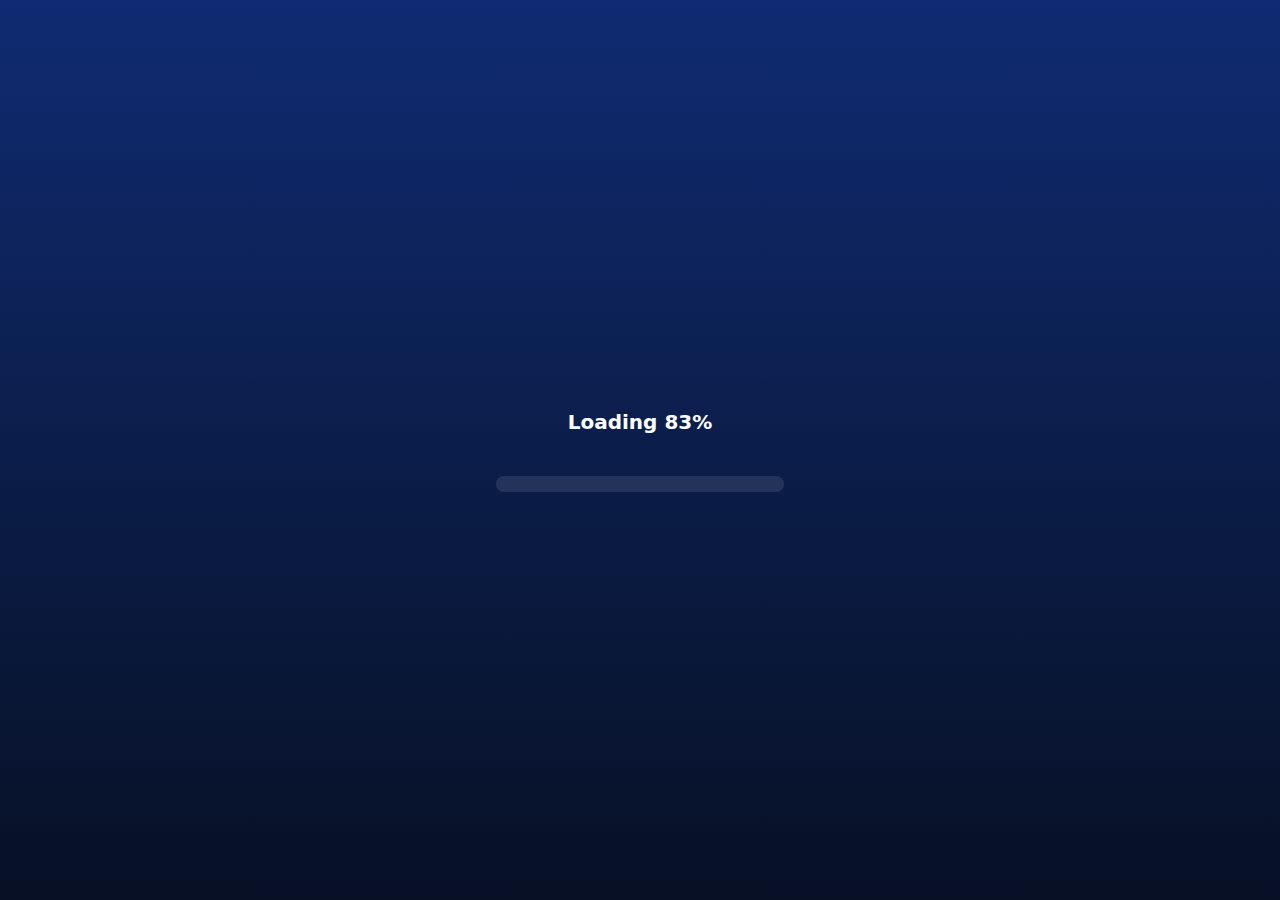
<file: index.html>
<!DOCTYPE html>
<html lang="en">
<head>
  <meta charset="UTF-8">
  <title>Loading...</title>
  <meta name="viewport" content="width=device-width, initial-scale=1.0">

  <link href="src/output.css" rel="stylesheet">
  <script>
    tailwind.config = {
      theme: {
        extend: {
          colors: {
            bg: '#0f1724',
            accent: '#60a5fa',
            text: '#e6eef8',
          },
          keyframes: {
            bounceX: {
              '0%, 100%': { left: '0%' },
              '50%': { left: 'calc(100% - 4rem)' },
            },
          },
          animation: {
            bounceX: 'bounceX 3s ease-in-out forwards',
          },
        },
      },
    };w
  </script>
</head>

<body class="bg-linear-to-b text-white from-[#0f2b72] to-[#071025] flex flex-col items-center justify-center min-h-screen text-text relative overflow-hidden">

  <!-- Loading container -->
  <div class="flex flex-col items-center gap-6">
    <p class="text-xl font-semibold mb-4">Loading <span id="percent">0%</span></p>

    <div class="relative w-72 h-4 bg-white/10 rounded-full overflow-hidden">
      <div class="absolute top-0 h-4 w-16 bg-accent rounded-full animate-bounceX"></div>
    </div>
  </div>
  

  <script>
    const percentEl = document.getElementById('percent');
    const duration = 800; // 1.4 seconds
    const intervalTime = 30; // update every 30ms
    const totalSteps = duration / intervalTime;
    let step = 0;

    const interval = setInterval(() => {
      step++;
      const percent = Math.min(Math.round((step / totalSteps) * 100), 100);
      percentEl.textContent = percent + '%';5 

      if (percent >= 100) {
        clearInterval(interval);
        window.location.href = 'main.html';
      }
    }, intervalTime);
  </script>

</body>
</html>
</file>
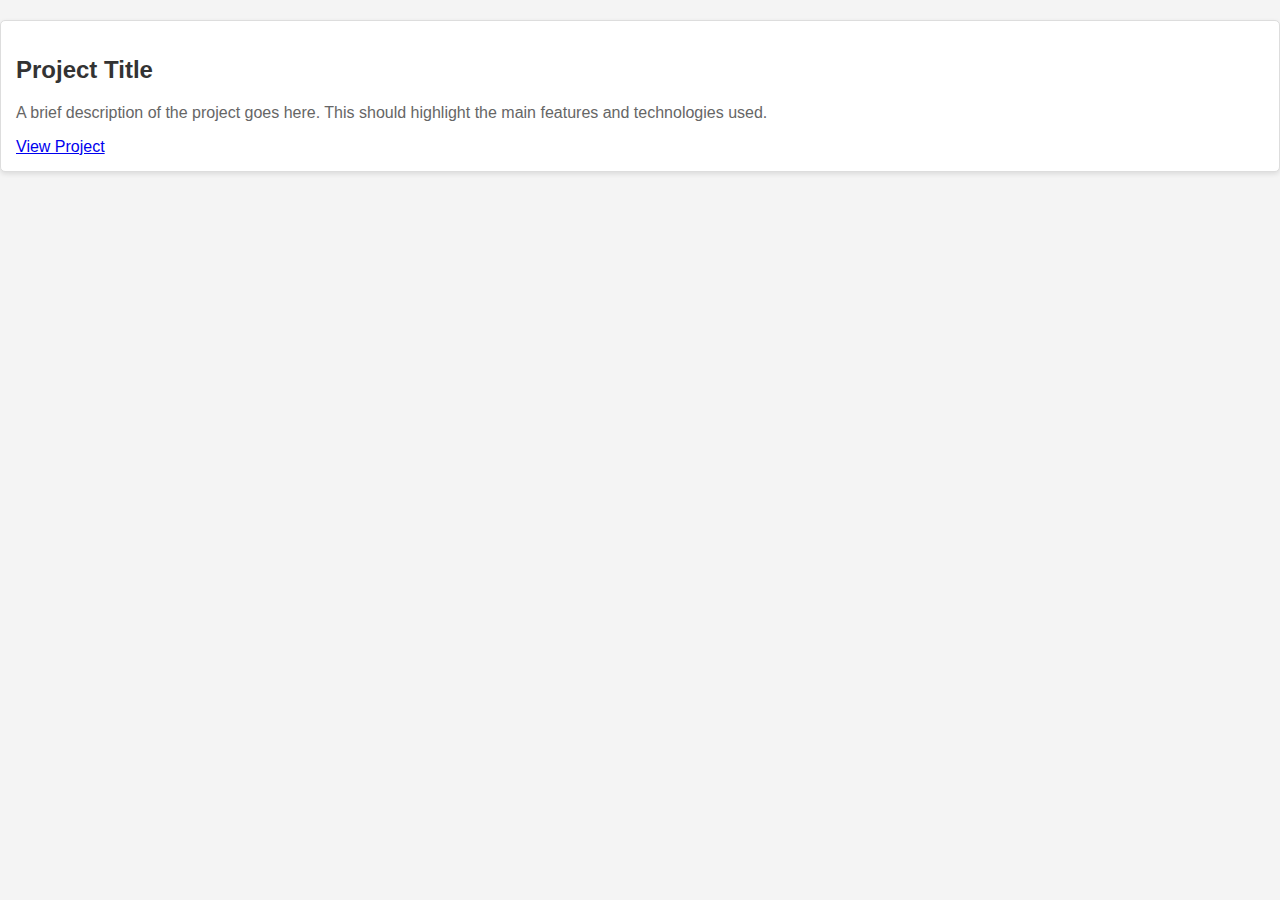
<file: components/project-card.html>
<!doctype html>
<html lang="en">
<head>
    <meta charset="UTF-8">
    <meta name="viewport" content="width=device-width, initial-scale=1.0">
    <title>Project Card</title>
    <link rel="stylesheet" href="../../styles/main.css">
</head>
<body>
    <div class="project-card">
        <h2 class="project-title">Project Title</h2>
        <p class="project-description">A brief description of the project goes here. This should highlight the main features and technologies used.</p>
        <a href="#" class="project-link">View Project</a>
    </div>
</body>
</html>
</file>
<file: styles/main.css>
body {
    font-family: 'Arial', sans-serif;
    margin: 0;
    padding: 0;
    background-color: #f4f4f4;
}

h1, h2, h3 {
    color: #333;
}

.container {
    width: 80%;
    margin: auto;
    overflow: hidden;
}

.header {
    background: #35424a;
    color: #ffffff;
    padding: 20px 0;
    text-align: center;
    
}

.project-card {
    background: #ffffff;
    border: 1px solid #dddddd;
    border-radius: 5px;
    margin: 20px 0;
    padding: 15px;
    box-shadow: 0 2px 5px rgba(0, 0, 0, 0.1);
}

.project-card h3 {
    margin: 0 0 10px;
}

.project-card p {
    color: #666;
}

        .mb-12 {
            text-align: center;
            margin-bottom: 3rem;
                margin: 0;
    padding: 0;
        }

.footer {
    text-align: center;
    padding: 20px 0;
    background: #35424a;
    color: #ffffff;
}
</file>
<file: src/output.css>
/*! tailwindcss v4.1.16 | MIT License | https://tailwindcss.com */
@layer properties;
@layer theme, base, components, utilities;
@layer theme {
  :root, :host {
    --font-sans: ui-sans-serif, system-ui, sans-serif, "Apple Color Emoji",
      "Segoe UI Emoji", "Segoe UI Symbol", "Noto Color Emoji";
    --font-mono: ui-monospace, SFMono-Regular, Menlo, Monaco, Consolas, "Liberation Mono",
      "Courier New", monospace;
    --color-sky-400: oklch(74.6% 0.16 232.661);
    --color-blue-300: oklch(80.9% 0.105 251.813);
    --color-blue-400: oklch(70.7% 0.165 254.624);
    --color-white: #fff;
    --spacing: 0.25rem;
    --container-xl: 36rem;
    --container-3xl: 48rem;
    --container-5xl: 64rem;
    --text-xs: 0.75rem;
    --text-xs--line-height: calc(1 / 0.75);
    --text-sm: 0.875rem;
    --text-sm--line-height: calc(1.25 / 0.875);
    --text-base: 1rem;
    --text-base--line-height: calc(1.5 / 1);
    --text-lg: 1.125rem;
    --text-lg--line-height: calc(1.75 / 1.125);
    --text-xl: 1.25rem;
    --text-xl--line-height: calc(1.75 / 1.25);
    --text-2xl: 1.5rem;
    --text-2xl--line-height: calc(2 / 1.5);
    --text-3xl: 1.875rem;
    --text-3xl--line-height: calc(2.25 / 1.875);
    --text-5xl: 3rem;
    --text-5xl--line-height: 1;
    --text-6xl: 3.75rem;
    --text-6xl--line-height: 1;
    --text-7xl: 4.5rem;
    --text-7xl--line-height: 1;
    --font-weight-medium: 500;
    --font-weight-semibold: 600;
    --font-weight-bold: 700;
    --tracking-widest: 0.1em;
    --leading-relaxed: 1.625;
    --radius-md: 0.375rem;
    --radius-lg: 0.5rem;
    --radius-xl: 0.75rem;
    --radius-2xl: 1rem;
    --drop-shadow-lg: 0 4px 4px rgb(0 0 0 / 0.15);
    --ease-in-out: cubic-bezier(0.4, 0, 0.2, 1);
    --blur-sm: 8px;
    --default-transition-duration: 150ms;
    --default-transition-timing-function: cubic-bezier(0.4, 0, 0.2, 1);
    --default-font-family: var(--font-sans);
    --default-mono-font-family: var(--font-mono);
  }
}
@layer base {
  *, ::after, ::before, ::backdrop, ::file-selector-button {
    box-sizing: border-box;
    margin: 0;
    padding: 0;
    border: 0 solid;
  }
  html, :host {
    line-height: 1.5;
    -webkit-text-size-adjust: 100%;
    tab-size: 4;
    font-family: var(--default-font-family, ui-sans-serif, system-ui, sans-serif, "Apple Color Emoji", "Segoe UI Emoji", "Segoe UI Symbol", "Noto Color Emoji");
    font-feature-settings: var(--default-font-feature-settings, normal);
    font-variation-settings: var(--default-font-variation-settings, normal);
    -webkit-tap-highlight-color: transparent;
  }
  hr {
    height: 0;
    color: inherit;
    border-top-width: 1px;
  }
  abbr:where([title]) {
    -webkit-text-decoration: underline dotted;
    text-decoration: underline dotted;
  }
  h1, h2, h3, h4, h5, h6 {
    font-size: inherit;
    font-weight: inherit;
  }
  a {
    color: inherit;
    -webkit-text-decoration: inherit;
    text-decoration: inherit;
  }
  b, strong {
    font-weight: bolder;
  }
  code, kbd, samp, pre {
    font-family: var(--default-mono-font-family, ui-monospace, SFMono-Regular, Menlo, Monaco, Consolas, "Liberation Mono", "Courier New", monospace);
    font-feature-settings: var(--default-mono-font-feature-settings, normal);
    font-variation-settings: var(--default-mono-font-variation-settings, normal);
    font-size: 1em;
  }
  small {
    font-size: 80%;
  }
  sub, sup {
    font-size: 75%;
    line-height: 0;
    position: relative;
    vertical-align: baseline;
  }
  sub {
    bottom: -0.25em;
  }
  sup {
    top: -0.5em;
  }
  table {
    text-indent: 0;
    border-color: inherit;
    border-collapse: collapse;
  }
  :-moz-focusring {
    outline: auto;
  }
  progress {
    vertical-align: baseline;
  }
  summary {
    display: list-item;
  }
  ol, ul, menu {
    list-style: none;
  }
  img, svg, video, canvas, audio, iframe, embed, object {
    display: block;
    vertical-align: middle;
  }
  img, video {
    max-width: 100%;
    height: auto;
  }
  button, input, select, optgroup, textarea, ::file-selector-button {
    font: inherit;
    font-feature-settings: inherit;
    font-variation-settings: inherit;
    letter-spacing: inherit;
    color: inherit;
    border-radius: 0;
    background-color: transparent;
    opacity: 1;
  }
  :where(select:is([multiple], [size])) optgroup {
    font-weight: bolder;
  }
  :where(select:is([multiple], [size])) optgroup option {
    padding-inline-start: 20px;
  }
  ::file-selector-button {
    margin-inline-end: 4px;
  }
  ::placeholder {
    opacity: 1;
  }
  @supports (not (-webkit-appearance: -apple-pay-button))  or (contain-intrinsic-size: 1px) {
    ::placeholder {
      color: currentcolor;
      @supports (color: color-mix(in lab, red, red)) {
        color: color-mix(in oklab, currentcolor 50%, transparent);
      }
    }
  }
  textarea {
    resize: vertical;
  }
  ::-webkit-search-decoration {
    -webkit-appearance: none;
  }
  ::-webkit-date-and-time-value {
    min-height: 1lh;
    text-align: inherit;
  }
  ::-webkit-datetime-edit {
    display: inline-flex;
  }
  ::-webkit-datetime-edit-fields-wrapper {
    padding: 0;
  }
  ::-webkit-datetime-edit, ::-webkit-datetime-edit-year-field, ::-webkit-datetime-edit-month-field, ::-webkit-datetime-edit-day-field, ::-webkit-datetime-edit-hour-field, ::-webkit-datetime-edit-minute-field, ::-webkit-datetime-edit-second-field, ::-webkit-datetime-edit-millisecond-field, ::-webkit-datetime-edit-meridiem-field {
    padding-block: 0;
  }
  ::-webkit-calendar-picker-indicator {
    line-height: 1;
  }
  :-moz-ui-invalid {
    box-shadow: none;
  }
  button, input:where([type="button"], [type="reset"], [type="submit"]), ::file-selector-button {
    appearance: button;
  }
  ::-webkit-inner-spin-button, ::-webkit-outer-spin-button {
    height: auto;
  }
  [hidden]:where(:not([hidden="until-found"])) {
    display: none !important;
  }
}
@layer utilities {
  .pointer-events-none {
    pointer-events: none;
  }
  .absolute {
    position: absolute;
  }
  .fixed {
    position: fixed;
  }
  .relative {
    position: relative;
  }
  .inset-0 {
    inset: calc(var(--spacing) * 0);
  }
  .top-0 {
    top: calc(var(--spacing) * 0);
  }
  .left-0 {
    left: calc(var(--spacing) * 0);
  }
  .z-0 {
    z-index: 0;
  }
  .z-20 {
    z-index: 20;
  }
  .z-30 {
    z-index: 30;
  }
  .container {
    width: 100%;
    @media (width >= 40rem) {
      max-width: 40rem;
    }
    @media (width >= 48rem) {
      max-width: 48rem;
    }
    @media (width >= 64rem) {
      max-width: 64rem;
    }
    @media (width >= 80rem) {
      max-width: 80rem;
    }
    @media (width >= 96rem) {
      max-width: 96rem;
    }
  }
  .mx-auto {
    margin-inline: auto;
  }
  .mt-4 {
    margin-top: calc(var(--spacing) * 4);
  }
  .mt-6 {
    margin-top: calc(var(--spacing) * 6);
  }
  .mt-16 {
    margin-top: calc(var(--spacing) * 16);
  }
  .mt-auto {
    margin-top: auto;
  }
  .mb-1 {
    margin-bottom: calc(var(--spacing) * 1);
  }
  .mb-2 {
    margin-bottom: calc(var(--spacing) * 2);
  }
  .mb-3 {
    margin-bottom: calc(var(--spacing) * 3);
  }
  .mb-4 {
    margin-bottom: calc(var(--spacing) * 4);
  }
  .mb-5 {
    margin-bottom: calc(var(--spacing) * 5);
  }
  .mb-6 {
    margin-bottom: calc(var(--spacing) * 6);
  }
  .mb-8 {
    margin-bottom: calc(var(--spacing) * 8);
  }
  .mb-12 {
    margin-bottom: calc(var(--spacing) * 12);
  }
  .ml-56 {
    margin-left: calc(var(--spacing) * 56);
  }
  .block {
    display: block;
  }
  .flex {
    display: flex;
  }
  .grid {
    display: grid;
  }
  .hidden {
    display: none;
  }
  .inline-block {
    display: inline-block;
  }
  .table {
    display: table;
  }
  .h-1 {
    height: calc(var(--spacing) * 1);
  }
  .h-4 {
    height: calc(var(--spacing) * 4);
  }
  .h-20 {
    height: calc(var(--spacing) * 20);
  }
  .h-44 {
    height: calc(var(--spacing) * 44);
  }
  .h-auto {
    height: auto;
  }
  .max-h-0 {
    max-height: calc(var(--spacing) * 0);
  }
  .min-h-screen {
    min-height: 100vh;
  }
  .w-16 {
    width: calc(var(--spacing) * 16);
  }
  .w-20 {
    width: calc(var(--spacing) * 20);
  }
  .w-44 {
    width: calc(var(--spacing) * 44);
  }
  .w-56 {
    width: calc(var(--spacing) * 56);
  }
  .w-72 {
    width: calc(var(--spacing) * 72);
  }
  .w-\[40\%\] {
    width: 40%;
  }
  .w-\[min\(260px\,80\%\)\] {
    width: min(260px, 80%);
  }
  .w-full {
    width: 100%;
  }
  .max-w-3xl {
    max-width: var(--container-3xl);
  }
  .max-w-5xl {
    max-width: var(--container-5xl);
  }
  .max-w-\[40\%\] {
    max-width: 40%;
  }
  .max-w-xl {
    max-width: var(--container-xl);
  }
  .flex-1 {
    flex: 1;
  }
  .border-collapse {
    border-collapse: collapse;
  }
  .transform {
    transform: var(--tw-rotate-x,) var(--tw-rotate-y,) var(--tw-rotate-z,) var(--tw-skew-x,) var(--tw-skew-y,);
  }
  .resize {
    resize: both;
  }
  .grid-cols-1 {
    grid-template-columns: repeat(1, minmax(0, 1fr));
  }
  .flex-col {
    flex-direction: column;
  }
  .items-center {
    align-items: center;
  }
  .justify-center {
    justify-content: center;
  }
  .gap-1 {
    gap: calc(var(--spacing) * 1);
  }
  .gap-2 {
    gap: calc(var(--spacing) * 2);
  }
  .gap-4 {
    gap: calc(var(--spacing) * 4);
  }
  .gap-6 {
    gap: calc(var(--spacing) * 6);
  }
  .space-y-1 {
    :where(& > :not(:last-child)) {
      --tw-space-y-reverse: 0;
      margin-block-start: calc(calc(var(--spacing) * 1) * var(--tw-space-y-reverse));
      margin-block-end: calc(calc(var(--spacing) * 1) * calc(1 - var(--tw-space-y-reverse)));
    }
  }
  .overflow-hidden {
    overflow: hidden;
  }
  .overflow-x-auto {
    overflow-x: auto;
  }
  .rounded-2xl {
    border-radius: var(--radius-2xl);
  }
  .rounded-full {
    border-radius: calc(infinity * 1px);
  }
  .rounded-lg {
    border-radius: var(--radius-lg);
  }
  .rounded-md {
    border-radius: var(--radius-md);
  }
  .rounded-xl {
    border-radius: var(--radius-xl);
  }
  .border {
    border-style: var(--tw-border-style);
    border-width: 1px;
  }
  .border-2 {
    border-style: var(--tw-border-style);
    border-width: 2px;
  }
  .border-t {
    border-top-style: var(--tw-border-style);
    border-top-width: 1px;
  }
  .border-r {
    border-right-style: var(--tw-border-style);
    border-right-width: 1px;
  }
  .border-white {
    border-color: var(--color-white);
  }
  .border-white\/5 {
    border-color: color-mix(in srgb, #fff 5%, transparent);
    @supports (color: color-mix(in lab, red, red)) {
      border-color: color-mix(in oklab, var(--color-white) 5%, transparent);
    }
  }
  .border-white\/10 {
    border-color: color-mix(in srgb, #fff 10%, transparent);
    @supports (color: color-mix(in lab, red, red)) {
      border-color: color-mix(in oklab, var(--color-white) 10%, transparent);
    }
  }
  .bg-\[\#0b1220\]\/80 {
    background-color: color-mix(in oklab, #0b1220 80%, transparent);
  }
  .bg-\[\#0f1724\] {
    background-color: #0f1724;
  }
  .bg-\[\#1a2538\] {
    background-color: #1a2538;
  }
  .bg-\[\#1564c4\] {
    background-color: #1564c4;
  }
  .bg-\[\#ffffff\] {
    background-color: #ffffff;
  }
  .bg-transparent {
    background-color: transparent;
  }
  .bg-white {
    background-color: var(--color-white);
  }
  .bg-white\/5 {
    background-color: color-mix(in srgb, #fff 5%, transparent);
    @supports (color: color-mix(in lab, red, red)) {
      background-color: color-mix(in oklab, var(--color-white) 5%, transparent);
    }
  }
  .bg-white\/10 {
    background-color: color-mix(in srgb, #fff 10%, transparent);
    @supports (color: color-mix(in lab, red, red)) {
      background-color: color-mix(in oklab, var(--color-white) 10%, transparent);
    }
  }
  .bg-linear-to-b {
    --tw-gradient-position: to bottom;
    @supports (background-image: linear-gradient(in lab, red, red)) {
      --tw-gradient-position: to bottom in oklab;
    }
    background-image: linear-gradient(var(--tw-gradient-stops));
  }
  .bg-linear-to-r {
    --tw-gradient-position: to right;
    @supports (background-image: linear-gradient(in lab, red, red)) {
      --tw-gradient-position: to right in oklab;
    }
    background-image: linear-gradient(var(--tw-gradient-stops));
  }
  .bg-gradient-to-b {
    --tw-gradient-position: to bottom in oklab;
    background-image: linear-gradient(var(--tw-gradient-stops));
  }
  .bg-gradient-to-r {
    --tw-gradient-position: to right in oklab;
    background-image: linear-gradient(var(--tw-gradient-stops));
  }
  .from-\[\#0f2b72\] {
    --tw-gradient-from: #0f2b72;
    --tw-gradient-stops: var(--tw-gradient-via-stops, var(--tw-gradient-position), var(--tw-gradient-from) var(--tw-gradient-from-position), var(--tw-gradient-to) var(--tw-gradient-to-position));
  }
  .from-\[\#1b377b\] {
    --tw-gradient-from: #1b377b;
    --tw-gradient-stops: var(--tw-gradient-via-stops, var(--tw-gradient-position), var(--tw-gradient-from) var(--tw-gradient-from-position), var(--tw-gradient-to) var(--tw-gradient-to-position));
  }
  .from-blue-400 {
    --tw-gradient-from: var(--color-blue-400);
    --tw-gradient-stops: var(--tw-gradient-via-stops, var(--tw-gradient-position), var(--tw-gradient-from) var(--tw-gradient-from-position), var(--tw-gradient-to) var(--tw-gradient-to-position));
  }
  .to-\[\#071025\] {
    --tw-gradient-to: #071025;
    --tw-gradient-stops: var(--tw-gradient-via-stops, var(--tw-gradient-position), var(--tw-gradient-from) var(--tw-gradient-from-position), var(--tw-gradient-to) var(--tw-gradient-to-position));
  }
  .to-blue-300 {
    --tw-gradient-to: var(--color-blue-300);
    --tw-gradient-stops: var(--tw-gradient-via-stops, var(--tw-gradient-position), var(--tw-gradient-from) var(--tw-gradient-from-position), var(--tw-gradient-to) var(--tw-gradient-to-position));
  }
  .bg-clip-text {
    background-clip: text;
  }
  .object-cover {
    object-fit: cover;
  }
  .p-2 {
    padding: calc(var(--spacing) * 2);
  }
  .p-3 {
    padding: calc(var(--spacing) * 3);
  }
  .p-4 {
    padding: calc(var(--spacing) * 4);
  }
  .p-6 {
    padding: calc(var(--spacing) * 6);
  }
  .p-8 {
    padding: calc(var(--spacing) * 8);
  }
  .p-12 {
    padding: calc(var(--spacing) * 12);
  }
  .px-2 {
    padding-inline: calc(var(--spacing) * 2);
  }
  .px-3 {
    padding-inline: calc(var(--spacing) * 3);
  }
  .px-4 {
    padding-inline: calc(var(--spacing) * 4);
  }
  .px-5 {
    padding-inline: calc(var(--spacing) * 5);
  }
  .px-6 {
    padding-inline: calc(var(--spacing) * 6);
  }
  .py-1 {
    padding-block: calc(var(--spacing) * 1);
  }
  .py-2 {
    padding-block: calc(var(--spacing) * 2);
  }
  .pt-3 {
    padding-top: calc(var(--spacing) * 3);
  }
  .pt-20 {
    padding-top: calc(var(--spacing) * 20);
  }
  .text-center {
    text-align: center;
  }
  .text-left {
    text-align: left;
  }
  .font-mono {
    font-family: var(--font-mono);
  }
  .font-sans {
    font-family: var(--font-sans);
  }
  .text-2xl {
    font-size: var(--text-2xl);
    line-height: var(--tw-leading, var(--text-2xl--line-height));
  }
  .text-3xl {
    font-size: var(--text-3xl);
    line-height: var(--tw-leading, var(--text-3xl--line-height));
  }
  .text-5xl {
    font-size: var(--text-5xl);
    line-height: var(--tw-leading, var(--text-5xl--line-height));
  }
  .text-base {
    font-size: var(--text-base);
    line-height: var(--tw-leading, var(--text-base--line-height));
  }
  .text-lg {
    font-size: var(--text-lg);
    line-height: var(--tw-leading, var(--text-lg--line-height));
  }
  .text-sm {
    font-size: var(--text-sm);
    line-height: var(--tw-leading, var(--text-sm--line-height));
  }
  .text-xl {
    font-size: var(--text-xl);
    line-height: var(--tw-leading, var(--text-xl--line-height));
  }
  .text-xs {
    font-size: var(--text-xs);
    line-height: var(--tw-leading, var(--text-xs--line-height));
  }
  .leading-relaxed {
    --tw-leading: var(--leading-relaxed);
    line-height: var(--leading-relaxed);
  }
  .font-bold {
    --tw-font-weight: var(--font-weight-bold);
    font-weight: var(--font-weight-bold);
  }
  .font-medium {
    --tw-font-weight: var(--font-weight-medium);
    font-weight: var(--font-weight-medium);
  }
  .font-semibold {
    --tw-font-weight: var(--font-weight-semibold);
    font-weight: var(--font-weight-semibold);
  }
  .tracking-widest {
    --tw-tracking: var(--tracking-widest);
    letter-spacing: var(--tracking-widest);
  }
  .text-sky-400 {
    color: var(--color-sky-400);
  }
  .text-transparent {
    color: transparent;
  }
  .text-white {
    color: var(--color-white);
  }
  .underline {
    text-decoration-line: underline;
  }
  .opacity-90 {
    opacity: 90%;
  }
  .shadow-lg {
    --tw-shadow: 0 10px 15px -3px var(--tw-shadow-color, rgb(0 0 0 / 0.1)), 0 4px 6px -4px var(--tw-shadow-color, rgb(0 0 0 / 0.1));
    box-shadow: var(--tw-inset-shadow), var(--tw-inset-ring-shadow), var(--tw-ring-offset-shadow), var(--tw-ring-shadow), var(--tw-shadow);
  }
  .shadow-md {
    --tw-shadow: 0 4px 6px -1px var(--tw-shadow-color, rgb(0 0 0 / 0.1)), 0 2px 4px -2px var(--tw-shadow-color, rgb(0 0 0 / 0.1));
    box-shadow: var(--tw-inset-shadow), var(--tw-inset-ring-shadow), var(--tw-ring-offset-shadow), var(--tw-ring-shadow), var(--tw-shadow);
  }
  .outline {
    outline-style: var(--tw-outline-style);
    outline-width: 1px;
  }
  .drop-shadow-lg {
    --tw-drop-shadow-size: drop-shadow(0 4px 4px var(--tw-drop-shadow-color, rgb(0 0 0 / 0.15)));
    --tw-drop-shadow: drop-shadow(var(--drop-shadow-lg));
    filter: var(--tw-blur,) var(--tw-brightness,) var(--tw-contrast,) var(--tw-grayscale,) var(--tw-hue-rotate,) var(--tw-invert,) var(--tw-saturate,) var(--tw-sepia,) var(--tw-drop-shadow,);
  }
  .filter {
    filter: var(--tw-blur,) var(--tw-brightness,) var(--tw-contrast,) var(--tw-grayscale,) var(--tw-hue-rotate,) var(--tw-invert,) var(--tw-saturate,) var(--tw-sepia,) var(--tw-drop-shadow,);
  }
  .backdrop-blur {
    --tw-backdrop-blur: blur(8px);
    -webkit-backdrop-filter: var(--tw-backdrop-blur,) var(--tw-backdrop-brightness,) var(--tw-backdrop-contrast,) var(--tw-backdrop-grayscale,) var(--tw-backdrop-hue-rotate,) var(--tw-backdrop-invert,) var(--tw-backdrop-opacity,) var(--tw-backdrop-saturate,) var(--tw-backdrop-sepia,);
    backdrop-filter: var(--tw-backdrop-blur,) var(--tw-backdrop-brightness,) var(--tw-backdrop-contrast,) var(--tw-backdrop-grayscale,) var(--tw-backdrop-hue-rotate,) var(--tw-backdrop-invert,) var(--tw-backdrop-opacity,) var(--tw-backdrop-saturate,) var(--tw-backdrop-sepia,);
  }
  .backdrop-blur-sm {
    --tw-backdrop-blur: blur(var(--blur-sm));
    -webkit-backdrop-filter: var(--tw-backdrop-blur,) var(--tw-backdrop-brightness,) var(--tw-backdrop-contrast,) var(--tw-backdrop-grayscale,) var(--tw-backdrop-hue-rotate,) var(--tw-backdrop-invert,) var(--tw-backdrop-opacity,) var(--tw-backdrop-saturate,) var(--tw-backdrop-sepia,);
    backdrop-filter: var(--tw-backdrop-blur,) var(--tw-backdrop-brightness,) var(--tw-backdrop-contrast,) var(--tw-backdrop-grayscale,) var(--tw-backdrop-hue-rotate,) var(--tw-backdrop-invert,) var(--tw-backdrop-opacity,) var(--tw-backdrop-saturate,) var(--tw-backdrop-sepia,);
  }
  .backdrop-filter {
    -webkit-backdrop-filter: var(--tw-backdrop-blur,) var(--tw-backdrop-brightness,) var(--tw-backdrop-contrast,) var(--tw-backdrop-grayscale,) var(--tw-backdrop-hue-rotate,) var(--tw-backdrop-invert,) var(--tw-backdrop-opacity,) var(--tw-backdrop-saturate,) var(--tw-backdrop-sepia,);
    backdrop-filter: var(--tw-backdrop-blur,) var(--tw-backdrop-brightness,) var(--tw-backdrop-contrast,) var(--tw-backdrop-grayscale,) var(--tw-backdrop-hue-rotate,) var(--tw-backdrop-invert,) var(--tw-backdrop-opacity,) var(--tw-backdrop-saturate,) var(--tw-backdrop-sepia,);
  }
  .transition {
    transition-property: color, background-color, border-color, outline-color, text-decoration-color, fill, stroke, --tw-gradient-from, --tw-gradient-via, --tw-gradient-to, opacity, box-shadow, transform, translate, scale, rotate, filter, -webkit-backdrop-filter, backdrop-filter, display, content-visibility, overlay, pointer-events;
    transition-timing-function: var(--tw-ease, var(--default-transition-timing-function));
    transition-duration: var(--tw-duration, var(--default-transition-duration));
  }
  .transition-\[max-height\] {
    transition-property: max-height;
    transition-timing-function: var(--tw-ease, var(--default-transition-timing-function));
    transition-duration: var(--tw-duration, var(--default-transition-duration));
  }
  .transition-transform {
    transition-property: transform, translate, scale, rotate;
    transition-timing-function: var(--tw-ease, var(--default-transition-timing-function));
    transition-duration: var(--tw-duration, var(--default-transition-duration));
  }
  .duration-300 {
    --tw-duration: 300ms;
    transition-duration: 300ms;
  }
  .ease-in-out {
    --tw-ease: var(--ease-in-out);
    transition-timing-function: var(--ease-in-out);
  }
  .hover\:scale-105 {
    &:hover {
      @media (hover: hover) {
        --tw-scale-x: 105%;
        --tw-scale-y: 105%;
        --tw-scale-z: 105%;
        scale: var(--tw-scale-x) var(--tw-scale-y);
      }
    }
  }
  .hover\:bg-\[\#0e1e9a79\] {
    &:hover {
      @media (hover: hover) {
        background-color: #0e1e9a79;
      }
    }
  }
  .hover\:bg-\[\#22324b\] {
    &:hover {
      @media (hover: hover) {
        background-color: #22324b;
      }
    }
  }
  .hover\:bg-\[\#56565679\] {
    &:hover {
      @media (hover: hover) {
        background-color: #56565679;
      }
    }
  }
  .hover\:bg-white\/5 {
    &:hover {
      @media (hover: hover) {
        background-color: color-mix(in srgb, #fff 5%, transparent);
        @supports (color: color-mix(in lab, red, red)) {
          background-color: color-mix(in oklab, var(--color-white) 5%, transparent);
        }
      }
    }
  }
  .hover\:underline {
    &:hover {
      @media (hover: hover) {
        text-decoration-line: underline;
      }
    }
  }
  .focus\:ring-2 {
    &:focus {
      --tw-ring-shadow: var(--tw-ring-inset,) 0 0 0 calc(2px + var(--tw-ring-offset-width)) var(--tw-ring-color, currentcolor);
      box-shadow: var(--tw-inset-shadow), var(--tw-inset-ring-shadow), var(--tw-ring-offset-shadow), var(--tw-ring-shadow), var(--tw-shadow);
    }
  }
  .focus\:outline-none {
    &:focus {
      --tw-outline-style: none;
      outline-style: none;
    }
  }
  .sm\:mb-4 {
    @media (width >= 40rem) {
      margin-bottom: calc(var(--spacing) * 4);
    }
  }
  .sm\:h-24 {
    @media (width >= 40rem) {
      height: calc(var(--spacing) * 24);
    }
  }
  .sm\:w-24 {
    @media (width >= 40rem) {
      width: calc(var(--spacing) * 24);
    }
  }
  .sm\:w-96 {
    @media (width >= 40rem) {
      width: calc(var(--spacing) * 96);
    }
  }
  .sm\:w-full {
    @media (width >= 40rem) {
      width: 100%;
    }
  }
  .sm\:grid-cols-2 {
    @media (width >= 40rem) {
      grid-template-columns: repeat(2, minmax(0, 1fr));
    }
  }
  .sm\:flex-row {
    @media (width >= 40rem) {
      flex-direction: row;
    }
  }
  .sm\:gap-8 {
    @media (width >= 40rem) {
      gap: calc(var(--spacing) * 8);
    }
  }
  .sm\:p-6 {
    @media (width >= 40rem) {
      padding: calc(var(--spacing) * 6);
    }
  }
  .sm\:px-0 {
    @media (width >= 40rem) {
      padding-inline: calc(var(--spacing) * 0);
    }
  }
  .sm\:px-6 {
    @media (width >= 40rem) {
      padding-inline: calc(var(--spacing) * 6);
    }
  }
  .sm\:py-3 {
    @media (width >= 40rem) {
      padding-block: calc(var(--spacing) * 3);
    }
  }
  .sm\:text-2xl {
    @media (width >= 40rem) {
      font-size: var(--text-2xl);
      line-height: var(--tw-leading, var(--text-2xl--line-height));
    }
  }
  .sm\:text-3xl {
    @media (width >= 40rem) {
      font-size: var(--text-3xl);
      line-height: var(--tw-leading, var(--text-3xl--line-height));
    }
  }
  .sm\:text-6xl {
    @media (width >= 40rem) {
      font-size: var(--text-6xl);
      line-height: var(--tw-leading, var(--text-6xl--line-height));
    }
  }
  .sm\:text-base {
    @media (width >= 40rem) {
      font-size: var(--text-base);
      line-height: var(--tw-leading, var(--text-base--line-height));
    }
  }
  .sm\:text-lg {
    @media (width >= 40rem) {
      font-size: var(--text-lg);
      line-height: var(--tw-leading, var(--text-lg--line-height));
    }
  }
  .sm\:text-sm {
    @media (width >= 40rem) {
      font-size: var(--text-sm);
      line-height: var(--tw-leading, var(--text-sm--line-height));
    }
  }
  .sm\:text-xl {
    @media (width >= 40rem) {
      font-size: var(--text-xl);
      line-height: var(--tw-leading, var(--text-xl--line-height));
    }
  }
  .md\:hidden {
    @media (width >= 48rem) {
      display: none;
    }
  }
  .md\:px-12 {
    @media (width >= 48rem) {
      padding-inline: calc(var(--spacing) * 12);
    }
  }
  .md\:text-7xl {
    @media (width >= 48rem) {
      font-size: var(--text-7xl);
      line-height: var(--tw-leading, var(--text-7xl--line-height));
    }
  }
  .lg\:grid-cols-3 {
    @media (width >= 64rem) {
      grid-template-columns: repeat(3, minmax(0, 1fr));
    }
  }
  .lg\:px-16 {
    @media (width >= 64rem) {
      padding-inline: calc(var(--spacing) * 16);
    }
  }
}
@property --tw-rotate-x {
  syntax: "*";
  inherits: false;
}
@property --tw-rotate-y {
  syntax: "*";
  inherits: false;
}
@property --tw-rotate-z {
  syntax: "*";
  inherits: false;
}
@property --tw-skew-x {
  syntax: "*";
  inherits: false;
}
@property --tw-skew-y {
  syntax: "*";
  inherits: false;
}
@property --tw-space-y-reverse {
  syntax: "*";
  inherits: false;
  initial-value: 0;
}
@property --tw-border-style {
  syntax: "*";
  inherits: false;
  initial-value: solid;
}
@property --tw-gradient-position {
  syntax: "*";
  inherits: false;
}
@property --tw-gradient-from {
  syntax: "<color>";
  inherits: false;
  initial-value: #0000;
}
@property --tw-gradient-via {
  syntax: "<color>";
  inherits: false;
  initial-value: #0000;
}
@property --tw-gradient-to {
  syntax: "<color>";
  inherits: false;
  initial-value: #0000;
}
@property --tw-gradient-stops {
  syntax: "*";
  inherits: false;
}
@property --tw-gradient-via-stops {
  syntax: "*";
  inherits: false;
}
@property --tw-gradient-from-position {
  syntax: "<length-percentage>";
  inherits: false;
  initial-value: 0%;
}
@property --tw-gradient-via-position {
  syntax: "<length-percentage>";
  inherits: false;
  initial-value: 50%;
}
@property --tw-gradient-to-position {
  syntax: "<length-percentage>";
  inherits: false;
  initial-value: 100%;
}
@property --tw-leading {
  syntax: "*";
  inherits: false;
}
@property --tw-font-weight {
  syntax: "*";
  inherits: false;
}
@property --tw-tracking {
  syntax: "*";
  inherits: false;
}
@property --tw-shadow {
  syntax: "*";
  inherits: false;
  initial-value: 0 0 #0000;
}
@property --tw-shadow-color {
  syntax: "*";
  inherits: false;
}
@property --tw-shadow-alpha {
  syntax: "<percentage>";
  inherits: false;
  initial-value: 100%;
}
@property --tw-inset-shadow {
  syntax: "*";
  inherits: false;
  initial-value: 0 0 #0000;
}
@property --tw-inset-shadow-color {
  syntax: "*";
  inherits: false;
}
@property --tw-inset-shadow-alpha {
  syntax: "<percentage>";
  inherits: false;
  initial-value: 100%;
}
@property --tw-ring-color {
  syntax: "*";
  inherits: false;
}
@property --tw-ring-shadow {
  syntax: "*";
  inherits: false;
  initial-value: 0 0 #0000;
}
@property --tw-inset-ring-color {
  syntax: "*";
  inherits: false;
}
@property --tw-inset-ring-shadow {
  syntax: "*";
  inherits: false;
  initial-value: 0 0 #0000;
}
@property --tw-ring-inset {
  syntax: "*";
  inherits: false;
}
@property --tw-ring-offset-width {
  syntax: "<length>";
  inherits: false;
  initial-value: 0px;
}
@property --tw-ring-offset-color {
  syntax: "*";
  inherits: false;
  initial-value: #fff;
}
@property --tw-ring-offset-shadow {
  syntax: "*";
  inherits: false;
  initial-value: 0 0 #0000;
}
@property --tw-outline-style {
  syntax: "*";
  inherits: false;
  initial-value: solid;
}
@property --tw-blur {
  syntax: "*";
  inherits: false;
}
@property --tw-brightness {
  syntax: "*";
  inherits: false;
}
@property --tw-contrast {
  syntax: "*";
  inherits: false;
}
@property --tw-grayscale {
  syntax: "*";
  inherits: false;
}
@property --tw-hue-rotate {
  syntax: "*";
  inherits: false;
}
@property --tw-invert {
  syntax: "*";
  inherits: false;
}
@property --tw-opacity {
  syntax: "*";
  inherits: false;
}
@property --tw-saturate {
  syntax: "*";
  inherits: false;
}
@property --tw-sepia {
  syntax: "*";
  inherits: false;
}
@property --tw-drop-shadow {
  syntax: "*";
  inherits: false;
}
@property --tw-drop-shadow-color {
  syntax: "*";
  inherits: false;
}
@property --tw-drop-shadow-alpha {
  syntax: "<percentage>";
  inherits: false;
  initial-value: 100%;
}
@property --tw-drop-shadow-size {
  syntax: "*";
  inherits: false;
}
@property --tw-backdrop-blur {
  syntax: "*";
  inherits: false;
}
@property --tw-backdrop-brightness {
  syntax: "*";
  inherits: false;
}
@property --tw-backdrop-contrast {
  syntax: "*";
  inherits: false;
}
@property --tw-backdrop-grayscale {
  syntax: "*";
  inherits: false;
}
@property --tw-backdrop-hue-rotate {
  syntax: "*";
  inherits: false;
}
@property --tw-backdrop-invert {
  syntax: "*";
  inherits: false;
}
@property --tw-backdrop-opacity {
  syntax: "*";
  inherits: false;
}
@property --tw-backdrop-saturate {
  syntax: "*";
  inherits: false;
}
@property --tw-backdrop-sepia {
  syntax: "*";
  inherits: false;
}
@property --tw-duration {
  syntax: "*";
  inherits: false;
}
@property --tw-ease {
  syntax: "*";
  inherits: false;
}
@property --tw-scale-x {
  syntax: "*";
  inherits: false;
  initial-value: 1;
}
@property --tw-scale-y {
  syntax: "*";
  inherits: false;
  initial-value: 1;
}
@property --tw-scale-z {
  syntax: "*";
  inherits: false;
  initial-value: 1;
}
@layer properties {
  @supports ((-webkit-hyphens: none) and (not (margin-trim: inline))) or ((-moz-orient: inline) and (not (color:rgb(from red r g b)))) {
    *, ::before, ::after, ::backdrop {
      --tw-rotate-x: initial;
      --tw-rotate-y: initial;
      --tw-rotate-z: initial;
      --tw-skew-x: initial;
      --tw-skew-y: initial;
      --tw-space-y-reverse: 0;
      --tw-border-style: solid;
      --tw-gradient-position: initial;
      --tw-gradient-from: #0000;
      --tw-gradient-via: #0000;
      --tw-gradient-to: #0000;
      --tw-gradient-stops: initial;
      --tw-gradient-via-stops: initial;
      --tw-gradient-from-position: 0%;
      --tw-gradient-via-position: 50%;
      --tw-gradient-to-position: 100%;
      --tw-leading: initial;
      --tw-font-weight: initial;
      --tw-tracking: initial;
      --tw-shadow: 0 0 #0000;
      --tw-shadow-color: initial;
      --tw-shadow-alpha: 100%;
      --tw-inset-shadow: 0 0 #0000;
      --tw-inset-shadow-color: initial;
      --tw-inset-shadow-alpha: 100%;
      --tw-ring-color: initial;
      --tw-ring-shadow: 0 0 #0000;
      --tw-inset-ring-color: initial;
      --tw-inset-ring-shadow: 0 0 #0000;
      --tw-ring-inset: initial;
      --tw-ring-offset-width: 0px;
      --tw-ring-offset-color: #fff;
      --tw-ring-offset-shadow: 0 0 #0000;
      --tw-outline-style: solid;
      --tw-blur: initial;
      --tw-brightness: initial;
      --tw-contrast: initial;
      --tw-grayscale: initial;
      --tw-hue-rotate: initial;
      --tw-invert: initial;
      --tw-opacity: initial;
      --tw-saturate: initial;
      --tw-sepia: initial;
      --tw-drop-shadow: initial;
      --tw-drop-shadow-color: initial;
      --tw-drop-shadow-alpha: 100%;
      --tw-drop-shadow-size: initial;
      --tw-backdrop-blur: initial;
      --tw-backdrop-brightness: initial;
      --tw-backdrop-contrast: initial;
      --tw-backdrop-grayscale: initial;
      --tw-backdrop-hue-rotate: initial;
      --tw-backdrop-invert: initial;
      --tw-backdrop-opacity: initial;
      --tw-backdrop-saturate: initial;
      --tw-backdrop-sepia: initial;
      --tw-duration: initial;
      --tw-ease: initial;
      --tw-scale-x: 1;
      --tw-scale-y: 1;
      --tw-scale-z: 1;
    }
  }
}
</file>
